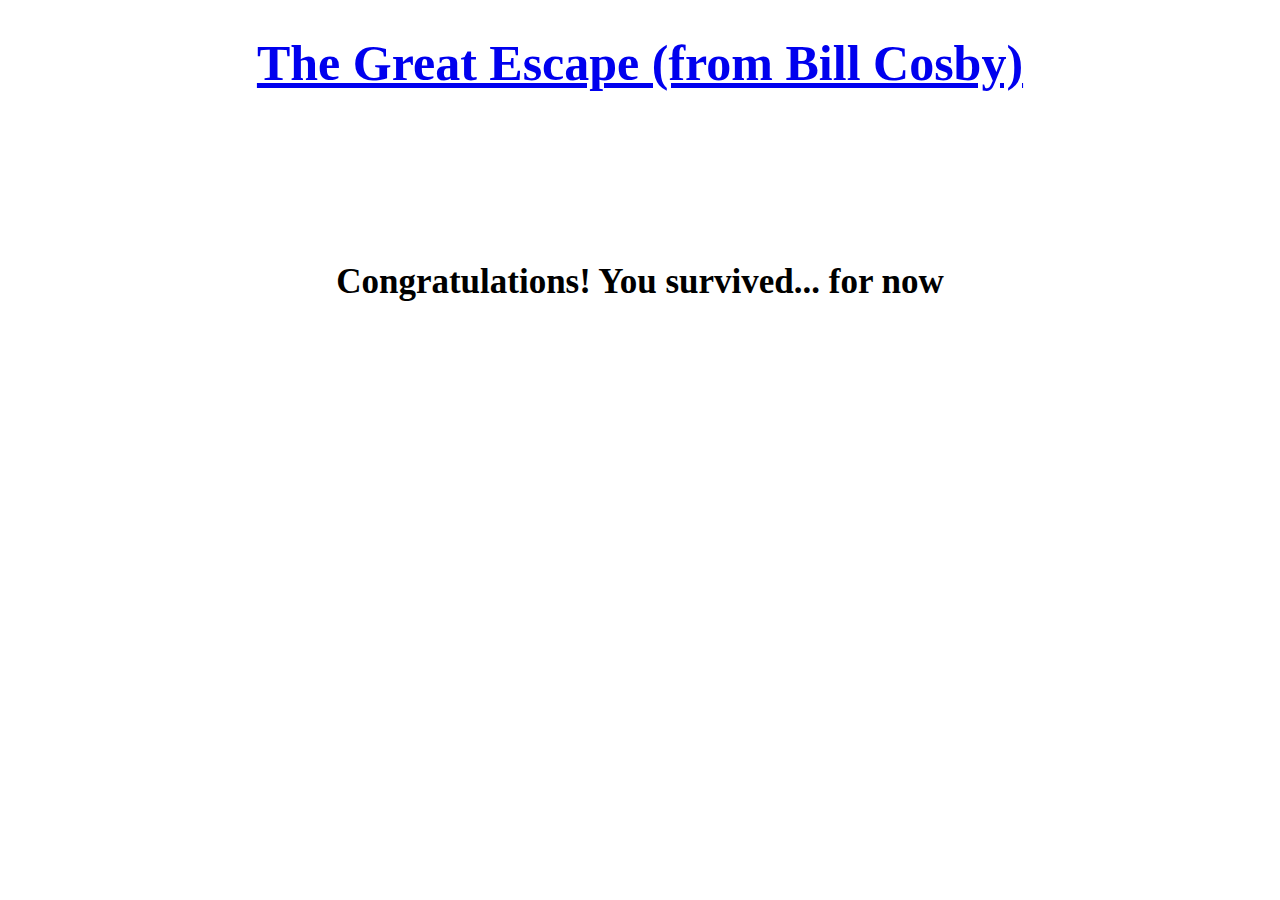
<file: go-home.html>
<!-- Home Page -->

<!DOCTYPE html>
<html>
 <head>
   <link rel="stylesheet" type="text/css" href="go-home.css">
   <title> The Great Escape (from Bill Cosby) </title>
 </head>

  <body>
    <a href = "index.html"><h1><center><b>The Great Escape (from Bill Cosby)</b></center></h1></a>
    <br><br><br><br><br><br>
    <h2><center>Congratulations! You survived... for now</center></h2>
  </body>

</html>
</file>
<file: go-home.css>
h1 {
  background-color: rgba(255,255,255,0.9);
  font-size: 50px;
}

h2 {
  background-color: rgba(255,255,255,0.9);
  font-size: 35px;
}

body {
  background-image: url("http://www.tvweek.com/news/bill%20cosby%20as%20cliff%20huxtable.png");
}
</file>
